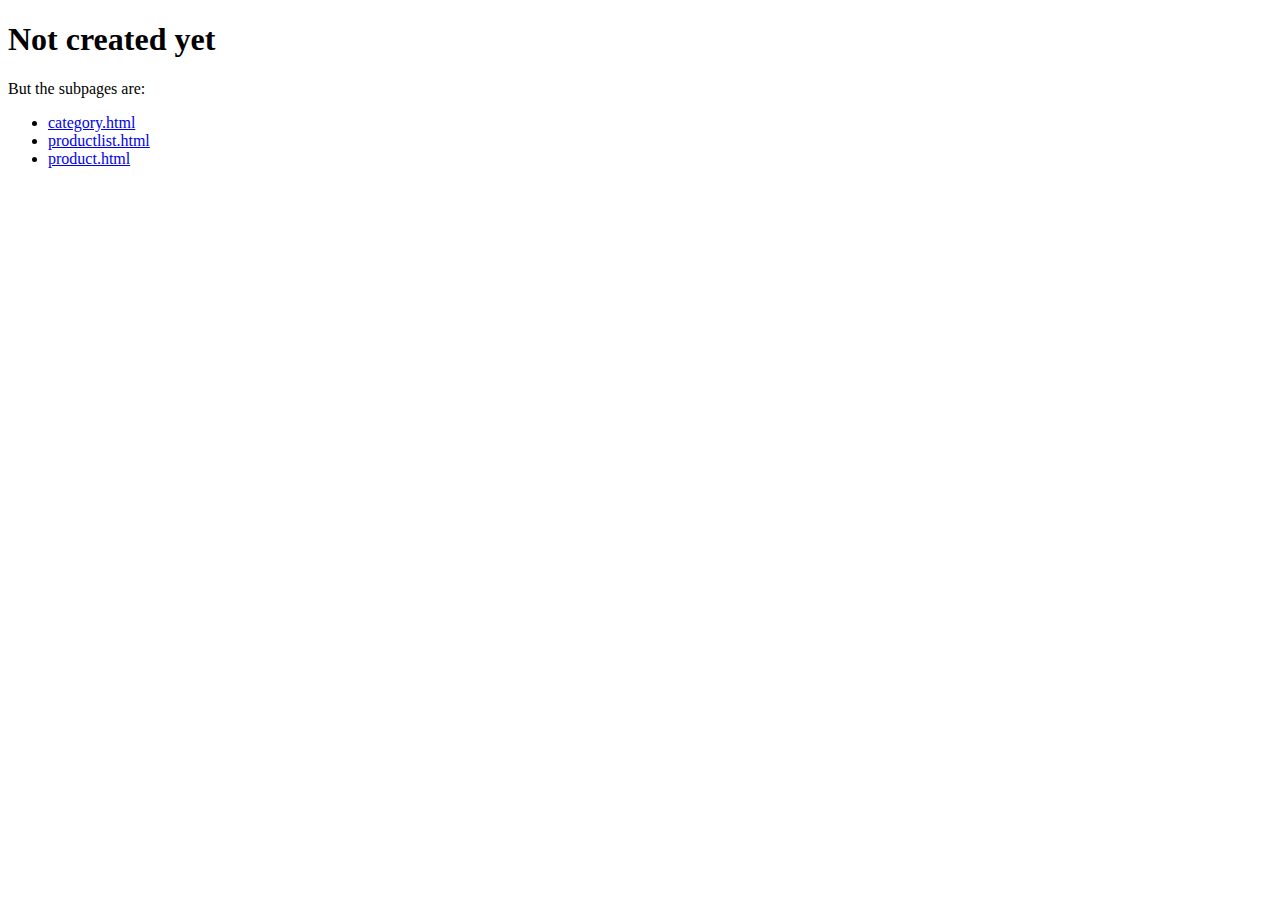
<file: index.html>
<!DOCTYPE html>
<html lang="en">
  <head>
    <meta charset="UTF-8" />
    <meta name="viewport" content="width=device-width, initial-scale=1.0" />
    <title>Document</title>
  </head>
  <body>
    <h1>Not created yet</h1>
    <p>But the subpages are:</p>
    <ul>
      <li><a href="brands.html">category.html</a></li>
      <li><a href="productlist.html">productlist.html</a></li>
      <li><a href="product.html">product.html</a></li>
    </ul>
  </body>
</html>
</file>
